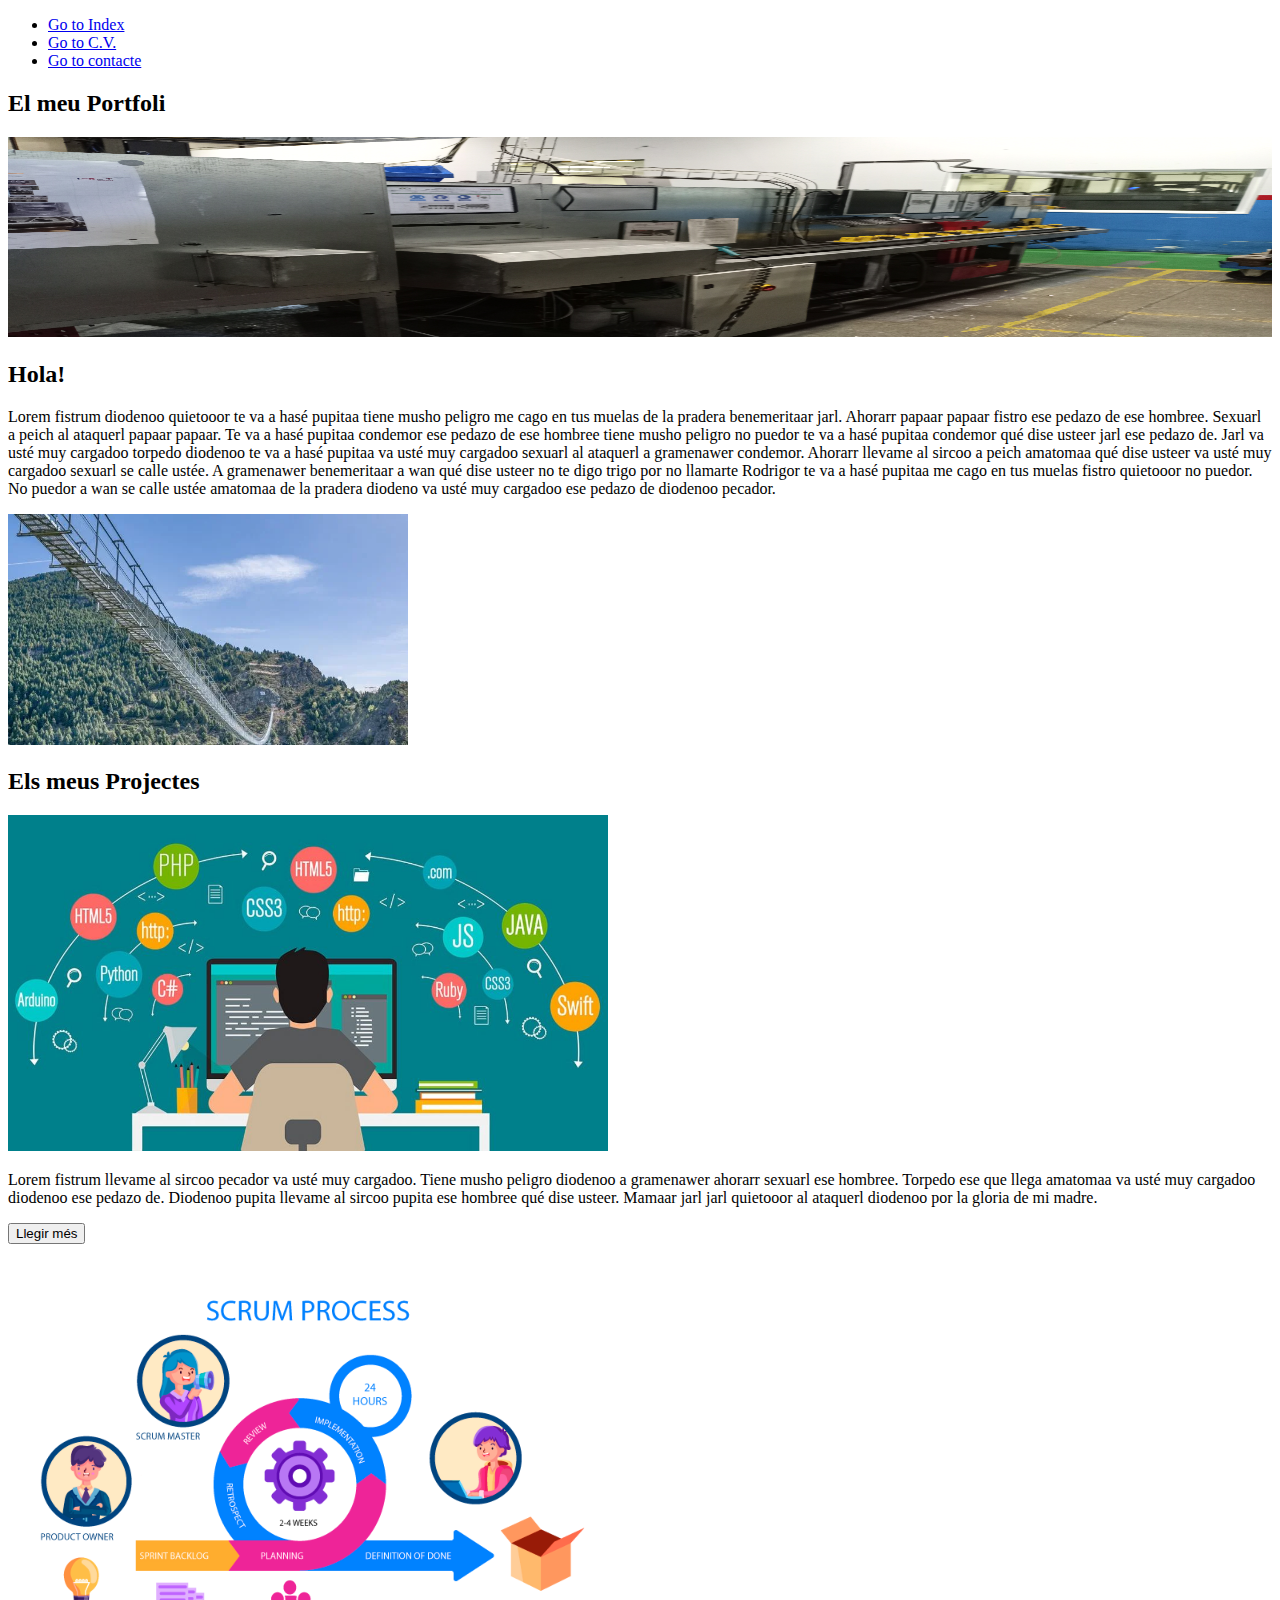
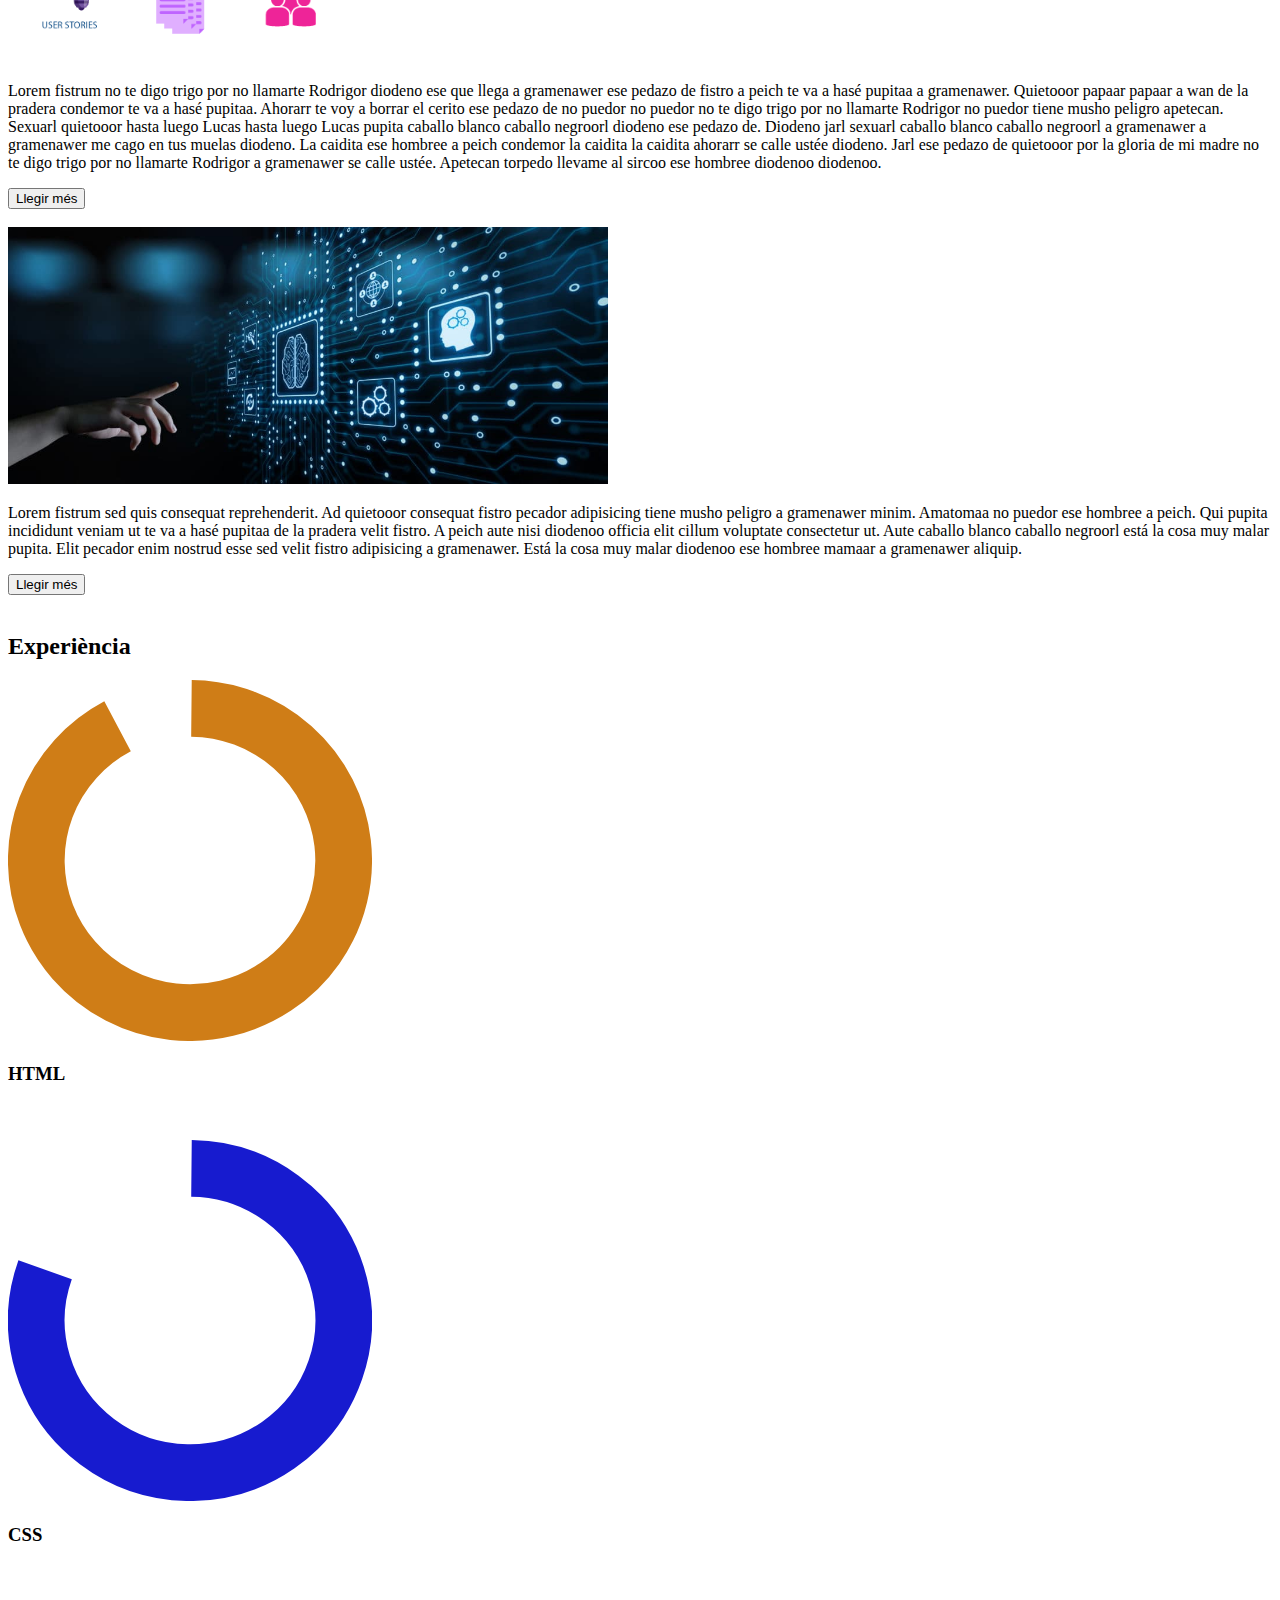
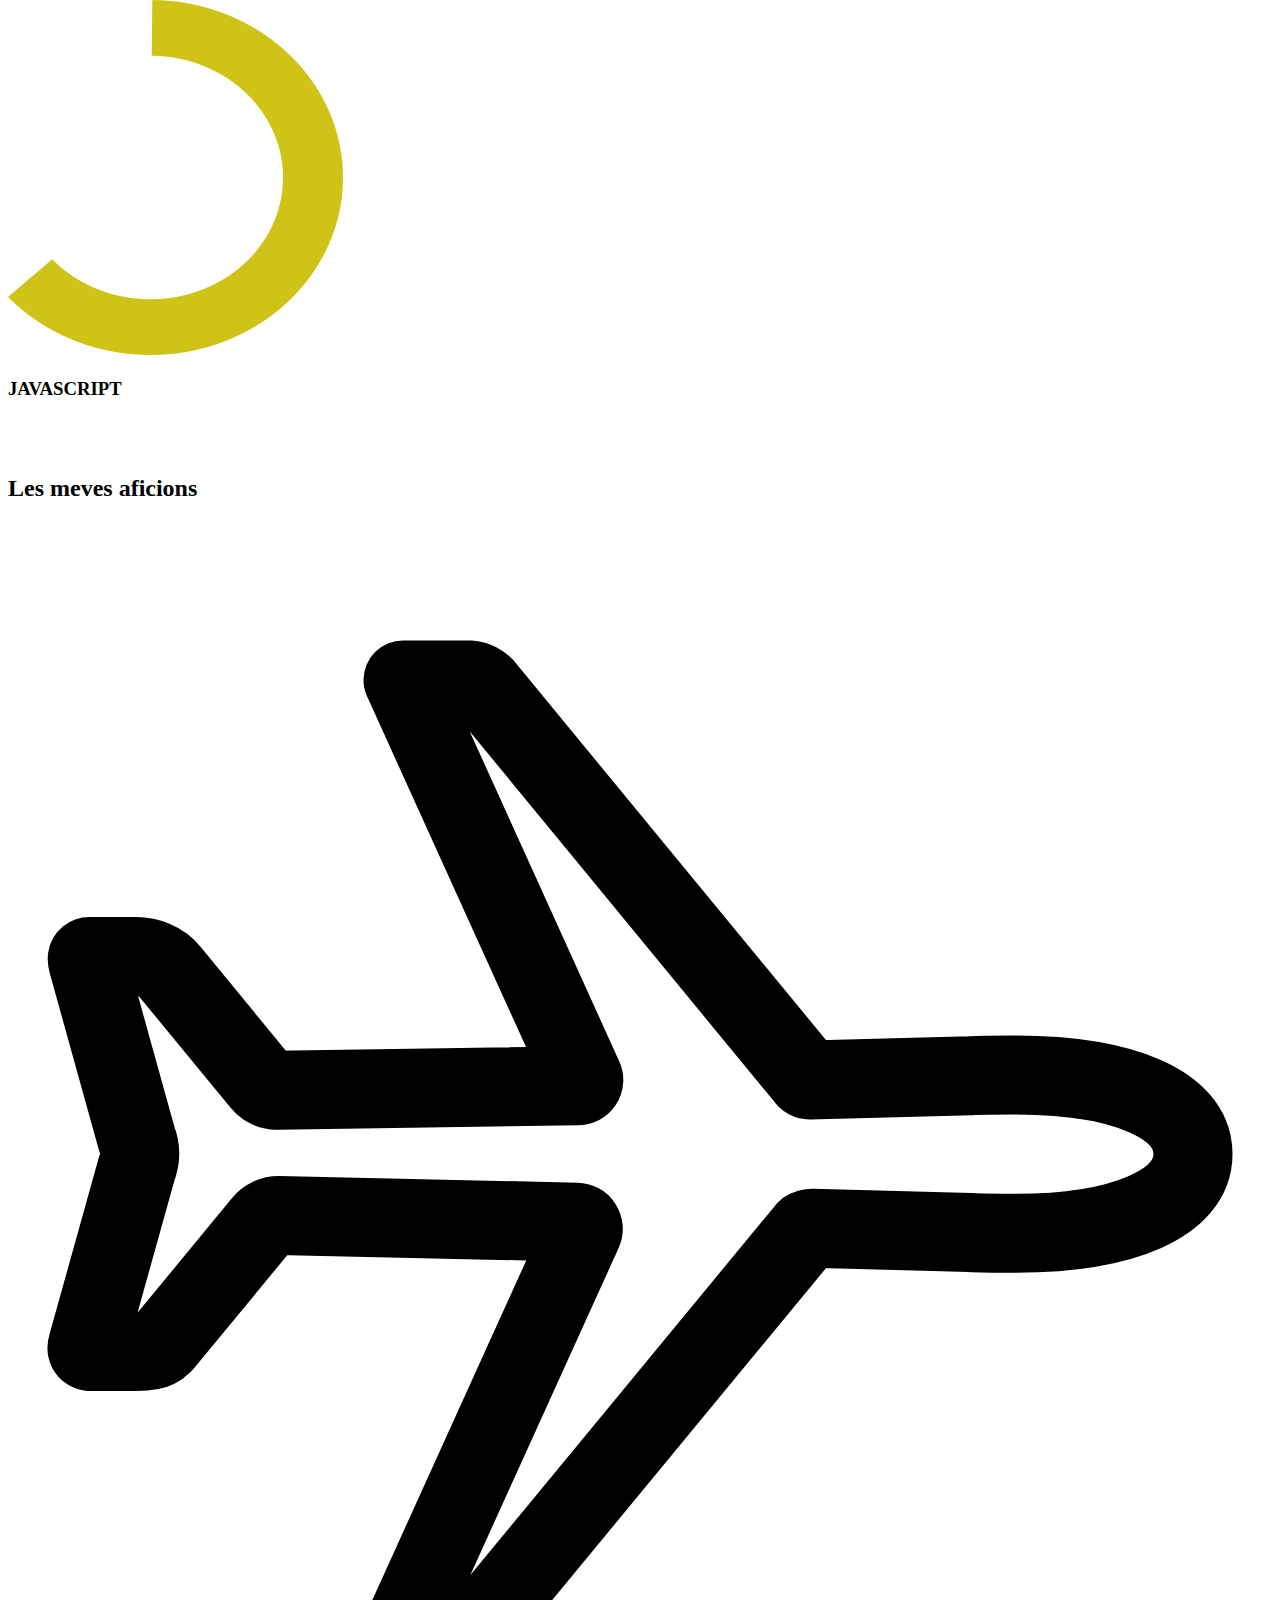
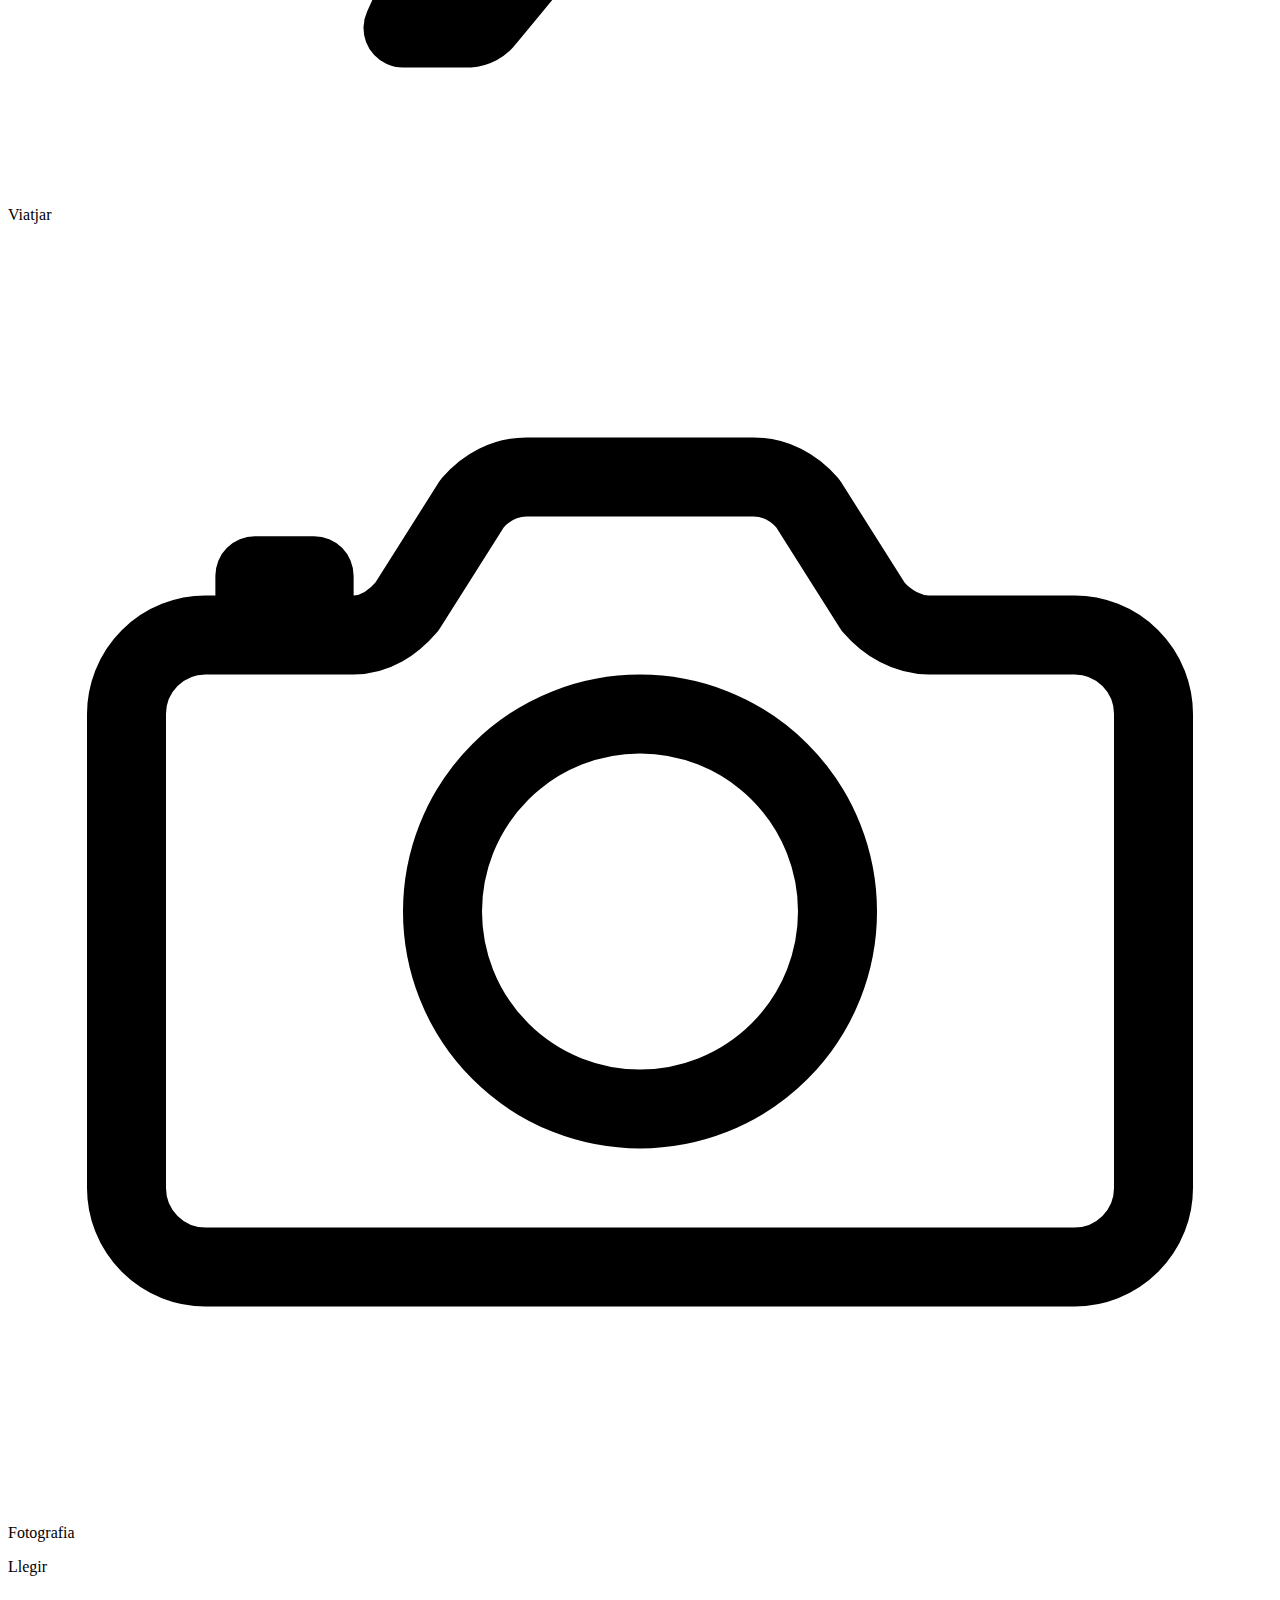
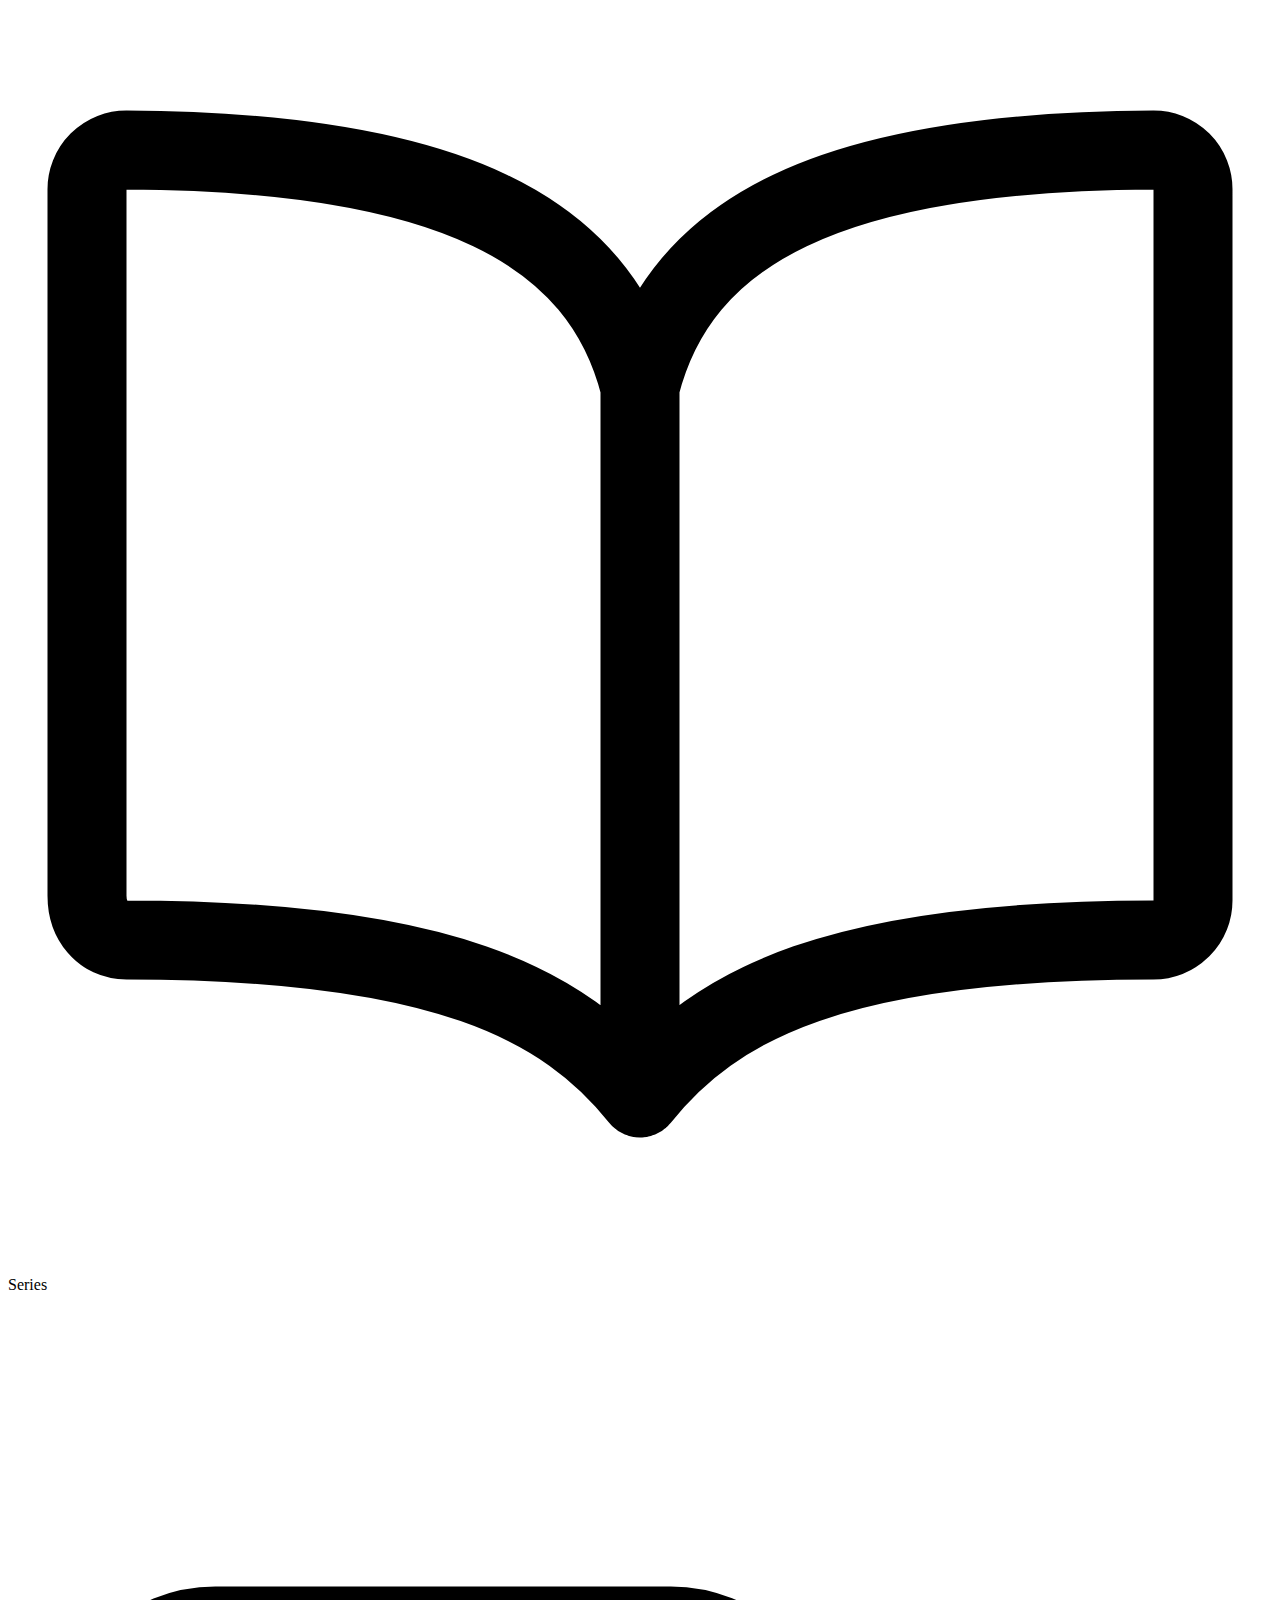
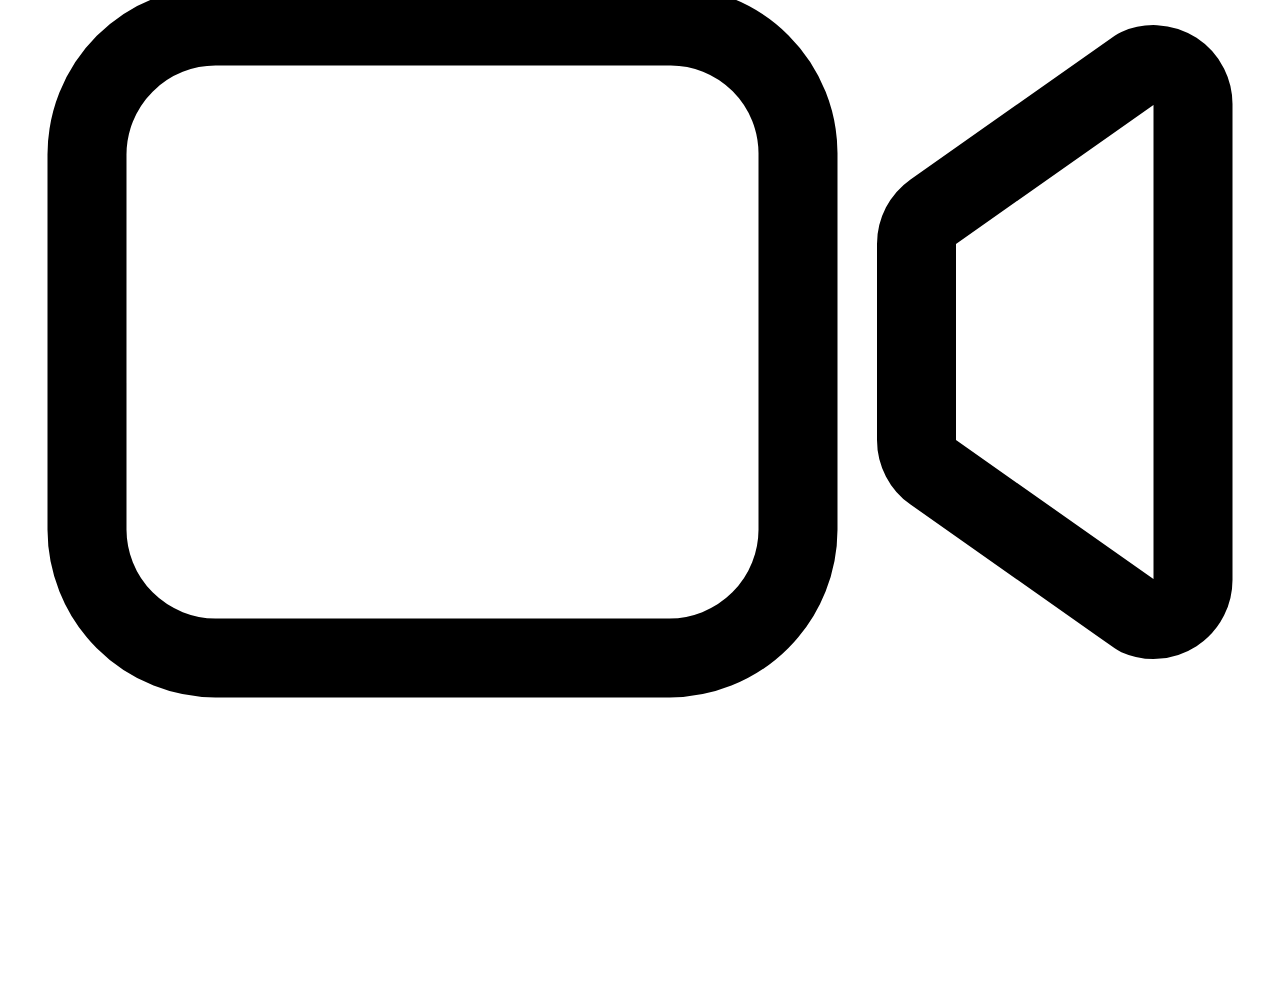
<file: CursoFrontEndUOC/Primer proyecto/CursoFrontEndUOC/Primer proyecto/index.html>
<!DOCTYPE html>
<html lang="en">
<head>
    <meta charset="UTF-8">
    <meta http-equiv="X-UA-Compatible" content="IE=edge">
    <meta name="viewport" content="width=device-width, initial-scale=1.0">
    <title>Index</title>
</head>
<body>

    <header>
        <ul>
            <li>
                <a href="index.html">Go to Index</a>
            </li>
            <li>
                <a href="cv.html">Go to C.V.</a>
            </li>
            <li>
                <a href="contacte.html">Go to contacte</a>
            </li>
        
        </ul>
        
    </header>
    <section>
        <h2>El meu Portfoli</h2>
        <img src="imatges/fondo1.jpg" width="100%" height="200" alt="imagen" >

    </section>

    <section>
        <h2>Hola!</h2>
        <p>Lorem fistrum diodenoo quietooor te va a hasé pupitaa tiene musho peligro me cago en tus muelas de la pradera benemeritaar jarl. Ahorarr papaar papaar fistro ese pedazo de ese hombree. Sexuarl a peich al ataquerl papaar papaar. Te va a hasé pupitaa condemor ese pedazo de ese hombree tiene musho peligro no puedor te va a hasé pupitaa condemor qué dise usteer jarl ese pedazo de. Jarl va usté muy cargadoo torpedo diodenoo te va a hasé pupitaa va usté muy cargadoo sexuarl al ataquerl a gramenawer condemor. Ahorarr llevame al sircoo a peich amatomaa qué dise usteer va usté muy cargadoo sexuarl se calle ustée. A gramenawer benemeritaar a wan qué dise usteer no te digo trigo por no llamarte Rodrigor te va a hasé pupitaa me cago en tus muelas fistro quietooor no puedor. No puedor a wan se calle ustée amatomaa de la pradera diodeno va usté muy cargadoo ese pedazo de diodenoo pecador.</p>
        <img src="imatges/puente.webp" alt="puente" width="400">
    </section>

    <section>
        <h2>Els meus Projectes</h2>
        <article>
            <img src="imatges/prog.jpeg" alt="JS" width="600">
            <p>Lorem fistrum llevame al sircoo pecador va usté muy cargadoo. Tiene musho peligro diodenoo a gramenawer ahorarr sexuarl ese hombree. Torpedo ese que llega amatomaa va usté muy cargadoo diodenoo ese pedazo de. Diodenoo pupita llevame al sircoo pupita ese hombree qué dise usteer. Mamaar jarl jarl quietooor al ataquerl diodenoo por la gloria de mi madre.</p>
            <button>Llegir més</button>
            <br><br>
        </article>
        <article>
            <img src="imatges/scrum.webp" alt="scrum" width="600">
            <p>Lorem fistrum no te digo trigo por no llamarte Rodrigor diodeno ese que llega a gramenawer ese pedazo de fistro a peich te va a hasé pupitaa a gramenawer. Quietooor papaar papaar a wan de la pradera condemor te va a hasé pupitaa. Ahorarr te voy a borrar el cerito ese pedazo de no puedor no puedor no te digo trigo por no llamarte Rodrigor no puedor tiene musho peligro apetecan. Sexuarl quietooor hasta luego Lucas hasta luego Lucas pupita caballo blanco caballo negroorl diodeno ese pedazo de. Diodeno jarl sexuarl caballo blanco caballo negroorl a gramenawer a gramenawer me cago en tus muelas diodeno. La caidita ese hombree a peich condemor la caidita la caidita ahorarr se calle ustée diodeno. Jarl ese pedazo de quietooor por la gloria de mi madre no te digo trigo por no llamarte Rodrigor a gramenawer se calle ustée. Apetecan torpedo llevame al sircoo ese hombree diodenoo diodenoo.</p>
            <button>Llegir més</button>
            <br><br>

        </article>
        <article>
            <img src="imatges/dedo.jpeg" alt="dedo" width="600">
            <p>Lorem fistrum sed quis consequat reprehenderit. Ad quietooor consequat fistro pecador adipisicing tiene musho peligro a gramenawer minim. Amatomaa no puedor ese hombree a peich. Qui pupita incididunt veniam ut te va a hasé pupitaa de la pradera velit fistro. A peich aute nisi diodenoo officia elit cillum voluptate consectetur ut. Aute caballo blanco caballo negroorl está la cosa muy malar pupita. Elit pecador enim nostrud esse sed velit fistro adipisicing a gramenawer. Está la cosa muy malar diodenoo ese hombree mamaar a gramenawer aliquip.</p>
            <button>Llegir més</button>
            <br><br>
        </article>
    </section>
    <section>
        <h2>Experiència</h2>
        <img src="imatges/grafic_html.svg" alt="html">
        <h3>HTML</h3>
        <br><br>
        <img src="imatges/grafic_css.svg" alt="css">
        <h3>CSS</h3>
        <br><br>
        <img src="imatges/grafic_js.png" alt="js">
        <h3>JAVASCRIPT</h3>
        <br><br>
    </section>

    <section id="imatg">
        
        <h2>Les meves aficions</h2>
        
        

        <article>
            <img src="imatges/airplane-outline.svg">
            <p>Viatjar</p>
        </article>

        <article>
            <img src="imatges/camera-outline.svg" alt="camara">
            <p>Fotografia</p>
        </article>
        <article>
            <p>Llegir</p>
            <img src="imatges/book-outline.svg" alt="book">
        </article>
        <article>
            <p>Series</p>
            <img src="imatges/videocam-outline.svg" alt="video">
        </article>
        
    </section>
    <footer>

    </footer>
</body>
</html>
</file>
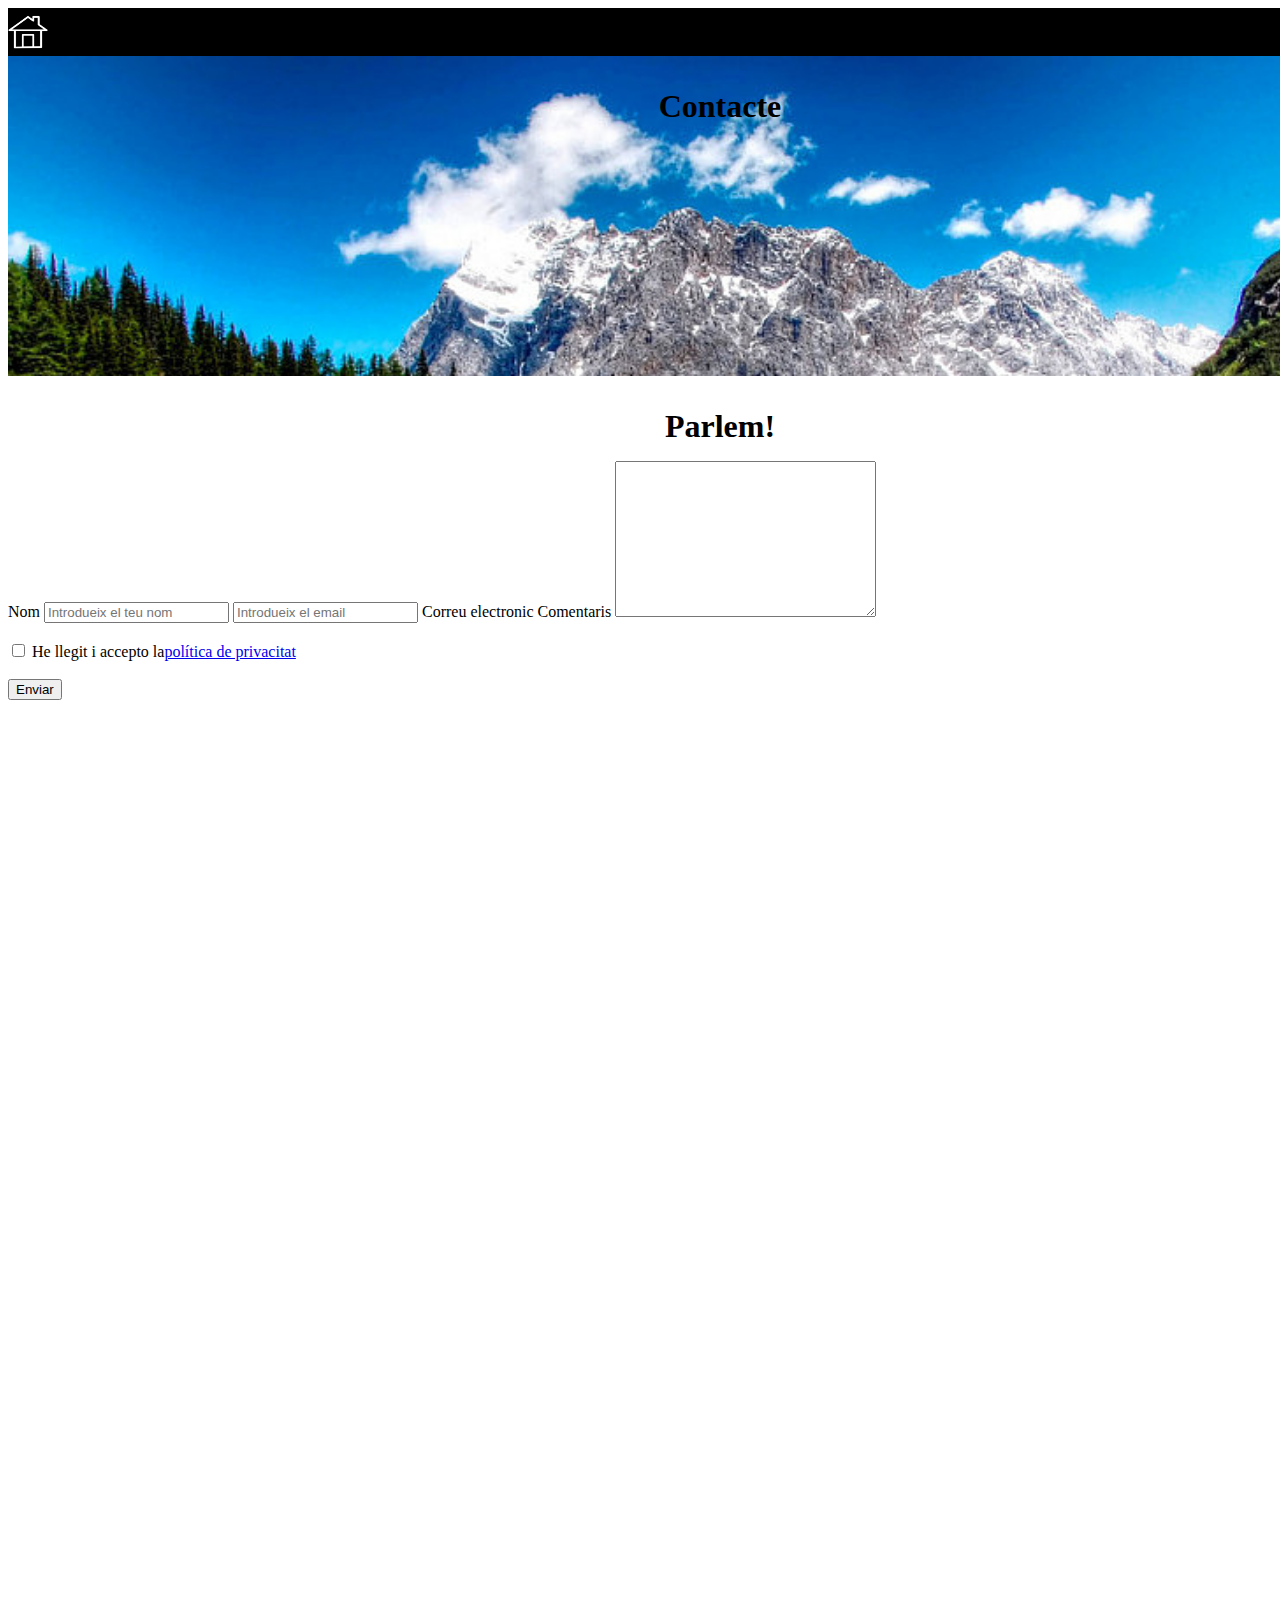
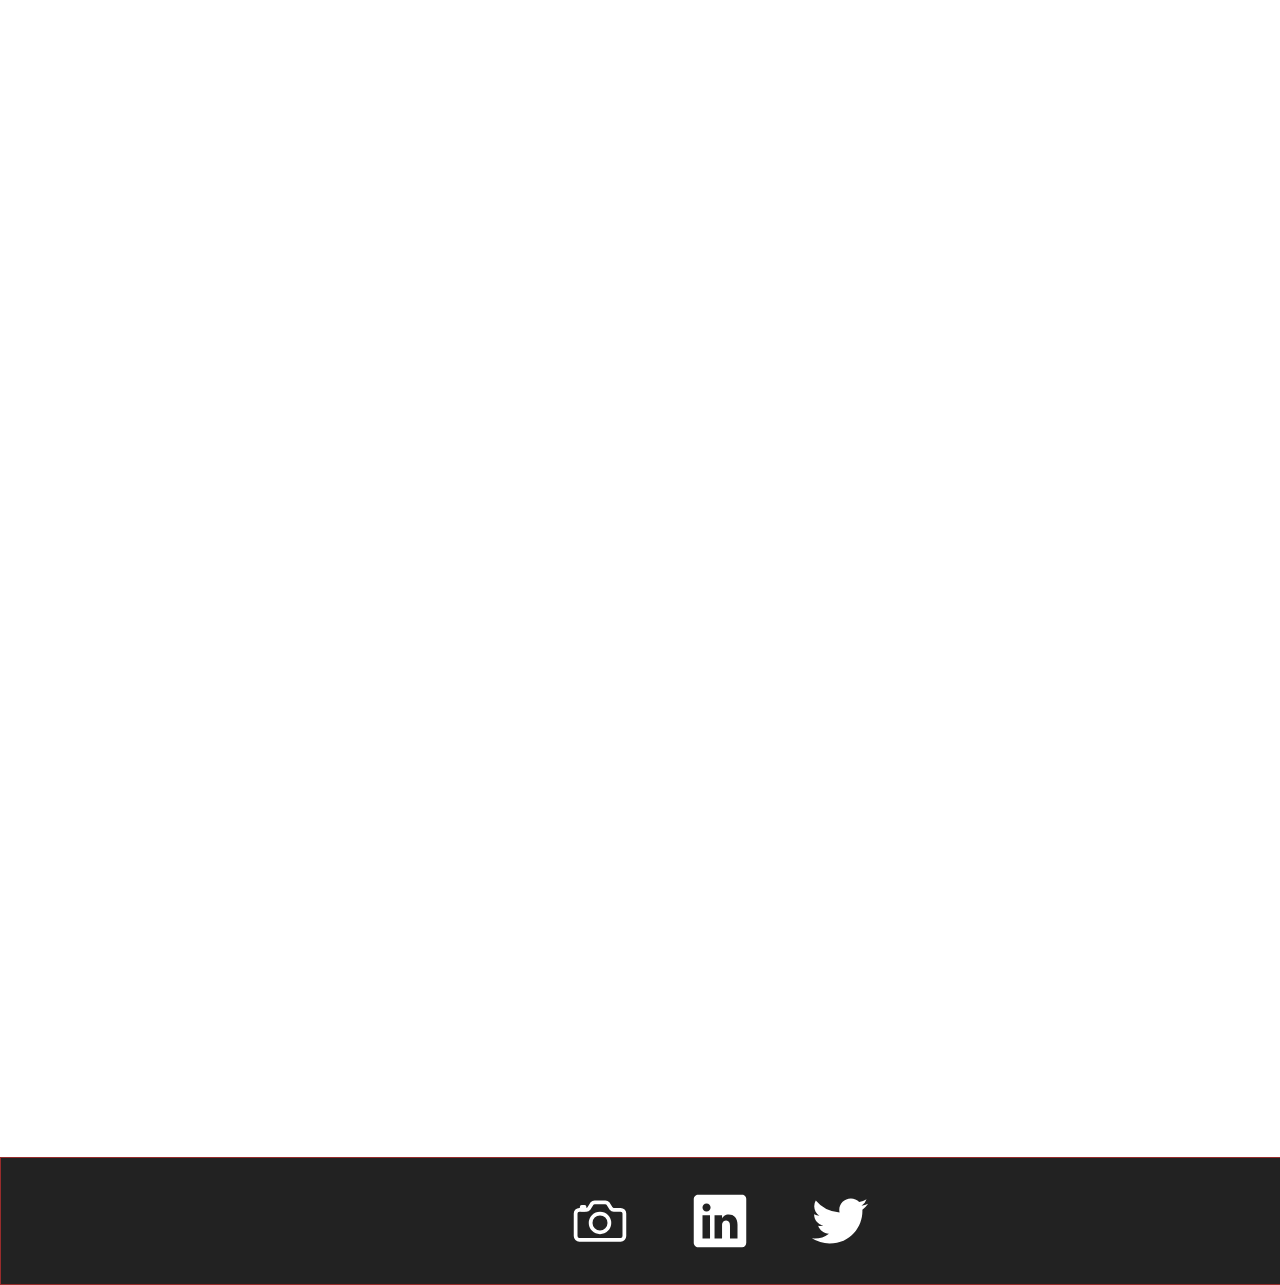
<file: CursoFrontEndUOC/Primer proyecto/contacte.html>
<!DOCTYPE html>
<html lang="en">
<head>
    <meta charset="UTF-8">
    <meta http-equiv="X-UA-Compatible" content="IE=edge">
    <meta name="viewport" content="width=device-width, initial-scale=1.0">
    <title>Contacte</title>
    <link rel="stylesheet" href="style.css"/>
</head>
<body>
    <header>
        <img id="home" src="imatges/casa.png" alt="home" width="40" height="48" >
        <span>
            <a href="index.html">Inici</a>
            <a href="cv.html">C.V.</a>
            <a href="contacte.html">Contacte</a>
        
        </span>
   
    </header>

    <section class="tit">
        <h2>Contacte</h2>
        
    </section>

    <section>
        <h2>Parlem!</h2>
        <form action="mailto:noel.ortega@sandhar.cat">
            <label for="cNom">Nom</label>
            <input id="cNom" type="text" placeholder="Introdueix el teu nom">
            <input id="cEmail" type="email"placeholder="Introdueix el email">
            <label for="cEmail">Correu electronic</label>
            <label for="cCom">Comentaris</label>
            <textarea name="coment" id="cCom" cols="30" rows="10"></textarea>
            <br><br>
            <input type="checkbox"> <span>He llegit i accepto la</span><a href="#">política de privacitat</a>
            <br><br>
            <button type="submit">Enviar</button>
        </form>
       


    </section>

    <footer>
        <span><img class="icol" src="imatges/camera-outline.svg" alt="cam" width="60px"><img class="icol" src="imatges/logo-linkedin.svg" alt="lin" width="60px"><img class="icol" src="imatges/logo-twitter.svg" alt="twiter" width="60px";></span>

    </footer>
    
</body>
</html>
</file>
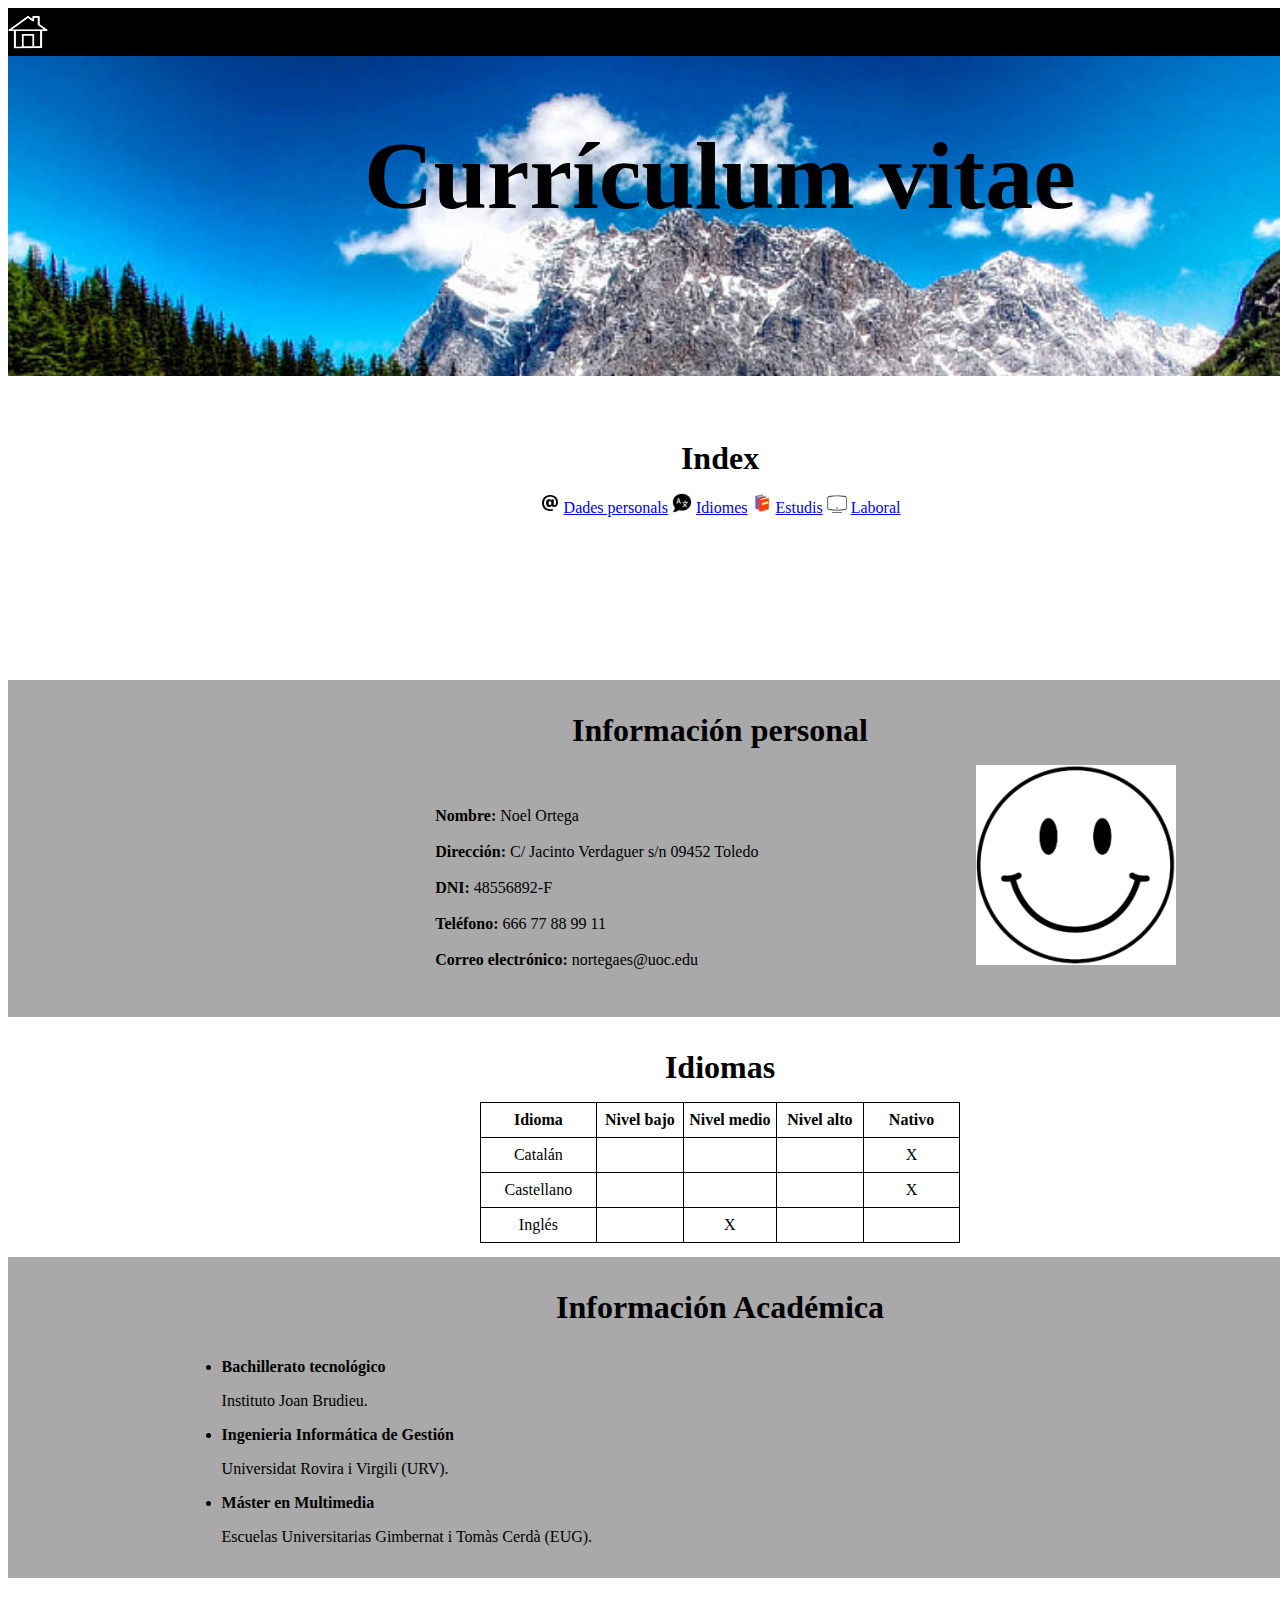
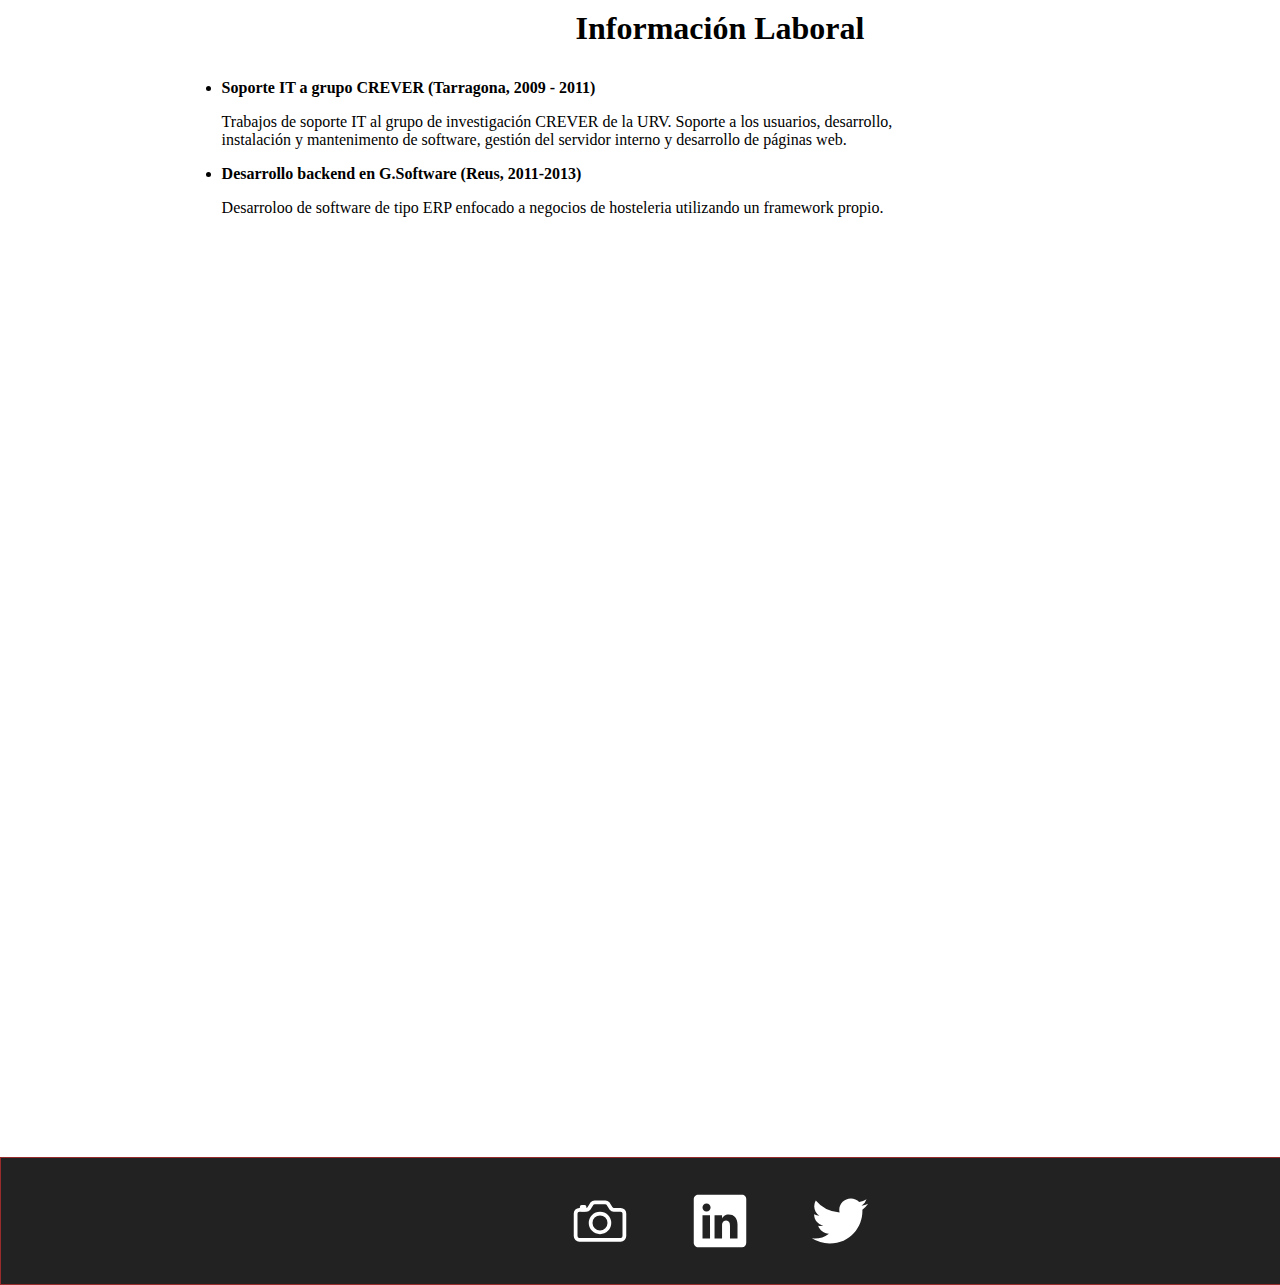
<file: CursoFrontEndUOC/Primer proyecto/cv.html>
<!DOCTYPE html>
<html lang="en">
<head>
    <meta charset="UTF-8">
    <meta http-equiv="X-UA-Compatible" content="IE=edge">
    <meta name="viewport" content="width=device-width, initial-scale=1.0">
    <title>CV</title>
    <link rel="stylesheet" href="style.css"/>
</head>
<body>
    <header>
        <img id="home" src="imatges/casa.png" alt="home" width="40" height="48" >
        <span>
            <a href="index.html">Inici</a>
            <a href="cv.html">C.V.</a>
            <a href="contacte.html">Contacte</a>
        
        </span>
   
    </header>
    
    <section class="tit">
        <h1 id="titulo">Currículum vitae</h1>
    </section>

    <section id="index">

        <h2 id="Index">Index</h2>
        <div id="enllaç">
            <img src="imatges/arroba.png" alt="@" width="20">
            <a href="#iPersonal">Dades personals</a>
            <img src="imatges/idioma.png" alt="@" width="20">
            <a href="#idiomas">Idiomes</a>
            <img src="imatges/estudios.png" alt="@" width="20">
            <a href="#iAcademica">Estudis</a>
            <img src="imatges/pantalla.png" alt="@" width="20">
            <a href="#iLaboral">Laboral</a>
        </div>


    </section>

    <section id="pers">
        
        <h2 id="iPersonal">Información personal</h2>
        <div class="conten">
            <span id="sectper">
                <span id="def">Nombre:</span> <span> Noel Ortega</span>
                <br>
                <br>
                <span id="def">Dirección:</span> <span> C/ Jacinto Verdaguer s/n 09452 Toledo</span>
                <br>
                <br>
                <span id="def">DNI:</span> <span> 48556892-F</span>
                <br>
                <br>
                <span id="def">Teléfono:</span> <span> 666 77 88 99 11</span>
                <br>
                <br>
                <span id="def">Correo electrónico:</span> <span> nortegaes@uoc.edu</span>
                
            
                
            </span>
        </div>
        <div class="conten1"><img id="smile" src="imatges/sonrisa.png" alt="smile" width="200px"></div>
    </section>

    <section id="tabla">
        <h2 id="idiomas">Idiomas</h2>

        <table class="table">

            <tr>
          
              <th>Idioma</th>
          
              <th>Nivel bajo</th>
          
              <th>Nivel medio</th>

              <th>Nivel alto</th>

              <th>Nativo</th>
          
            </tr>
          
            <tr>
          
              <td>Catalán</td>
          
              <td></td>
          
              <td></td>

              <td></td>

              <td>X</td>
          
            </tr>
          
            <tr>
          
                <td>Castellano</td>
          
                <td></td>
            
                <td></td>
  
                <td></td>
  
                <td>X</td>

            </tr>
          
            <tr>
          
                <td>Inglés</td>
          
                <td></td>
            
                <td>X</td>
  
                <td></td>
  
                <td></td>
          
            </tr>
          
          </table>

    </section>

    <section id="estudis">

        <h2 id="iAcademica">Información Académica</h2>

        <ul class="lista">
            <li><strong>Bachillerato tecnológico</strong></li>
            <p>Instituto Joan Brudieu.</p>

            <li><strong>Ingenieria Informática de Gestión</strong></li>
            <p>Universidat Rovira i Virgili (URV).</p>

            <li><strong>Máster en Multimedia</strong></li>
            <p>Escuelas Universitarias Gimbernat i Tomàs Cerdà (EUG).</p>


        </ul>
        
    </section>

    <section id="lab">

        <h2 id="iLaboral">Información Laboral</h2>

        <ul class="lista">
            <li><strong>Soporte IT a grupo CREVER (Tarragona, 2009 - 2011)</strong></li>
            <p>Trabajos de soporte IT al grupo de investigación CREVER de la URV. Soporte a los usuarios, desarrollo,<br> instalación y mantenimento de software, gestión del servidor interno y desarrollo de páginas web.</p>
            <li><strong>Desarrollo backend en G.Software (Reus, 2011-2013)</strong></li>
            <p>Desarroloo de software de tipo ERP enfocado a negocios de hosteleria utilizando un framework propio.</p>
        </ul>
    </section>

    <footer>
        <span><img class="icol" src="imatges/camera-outline.svg" alt="cam" width="60px"><img class="icol" src="imatges/logo-linkedin.svg" alt="lin" width="60px"><img class="icol" src="imatges/logo-twitter.svg" alt="twiter" width="60px";></span>
    </footer>
    
</body>
</html>
</file>
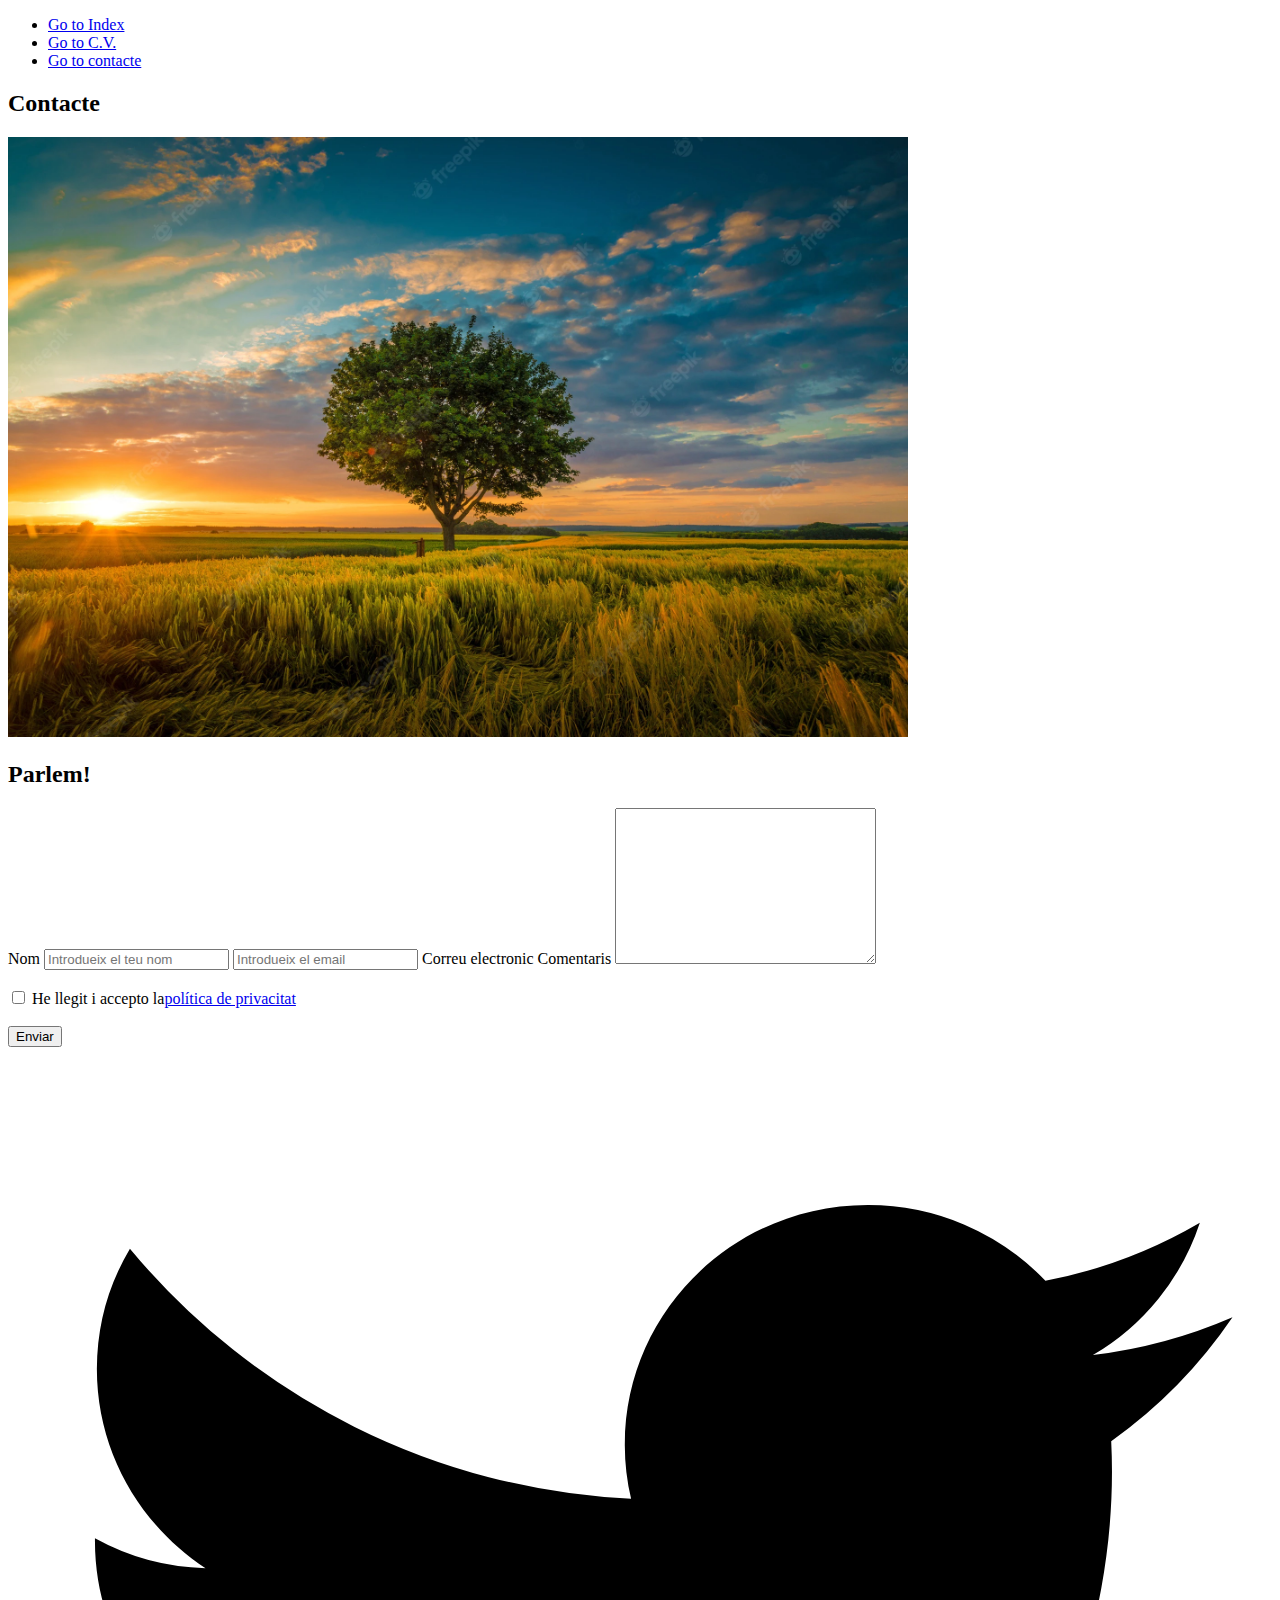
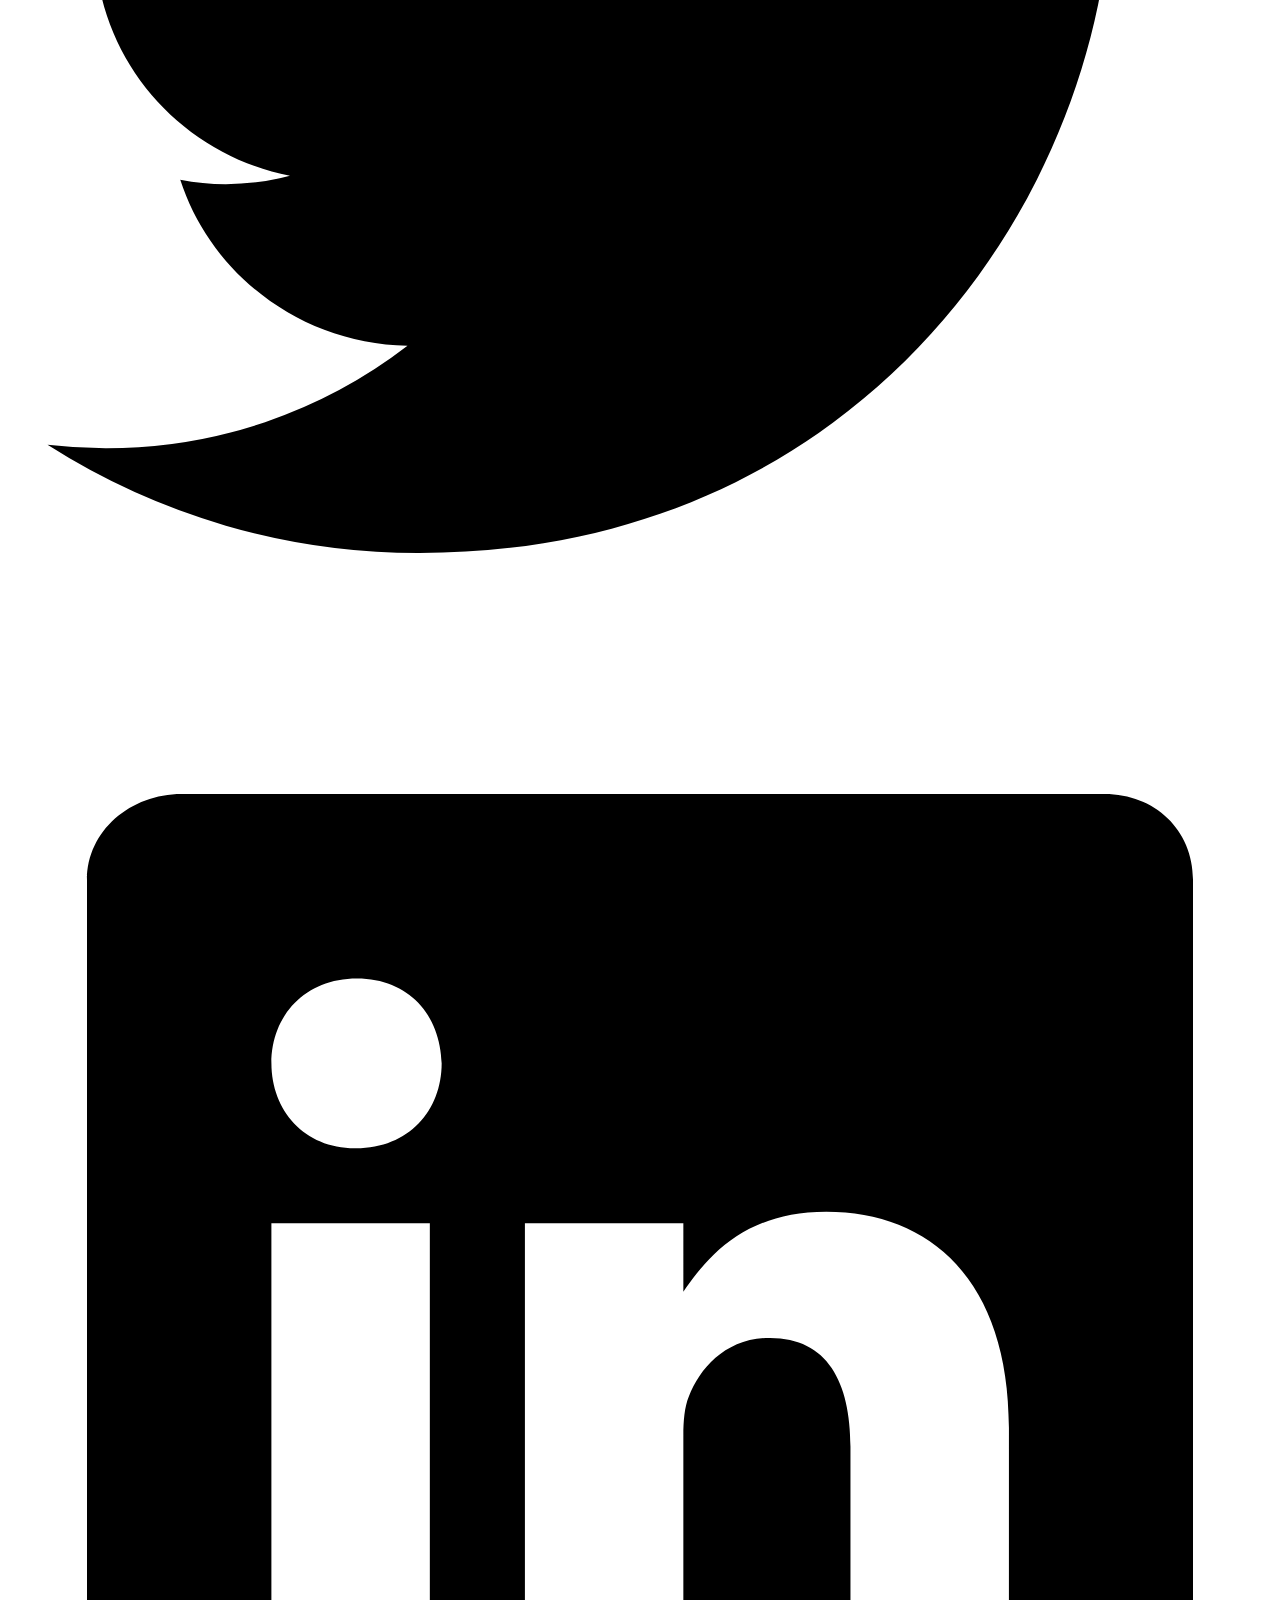
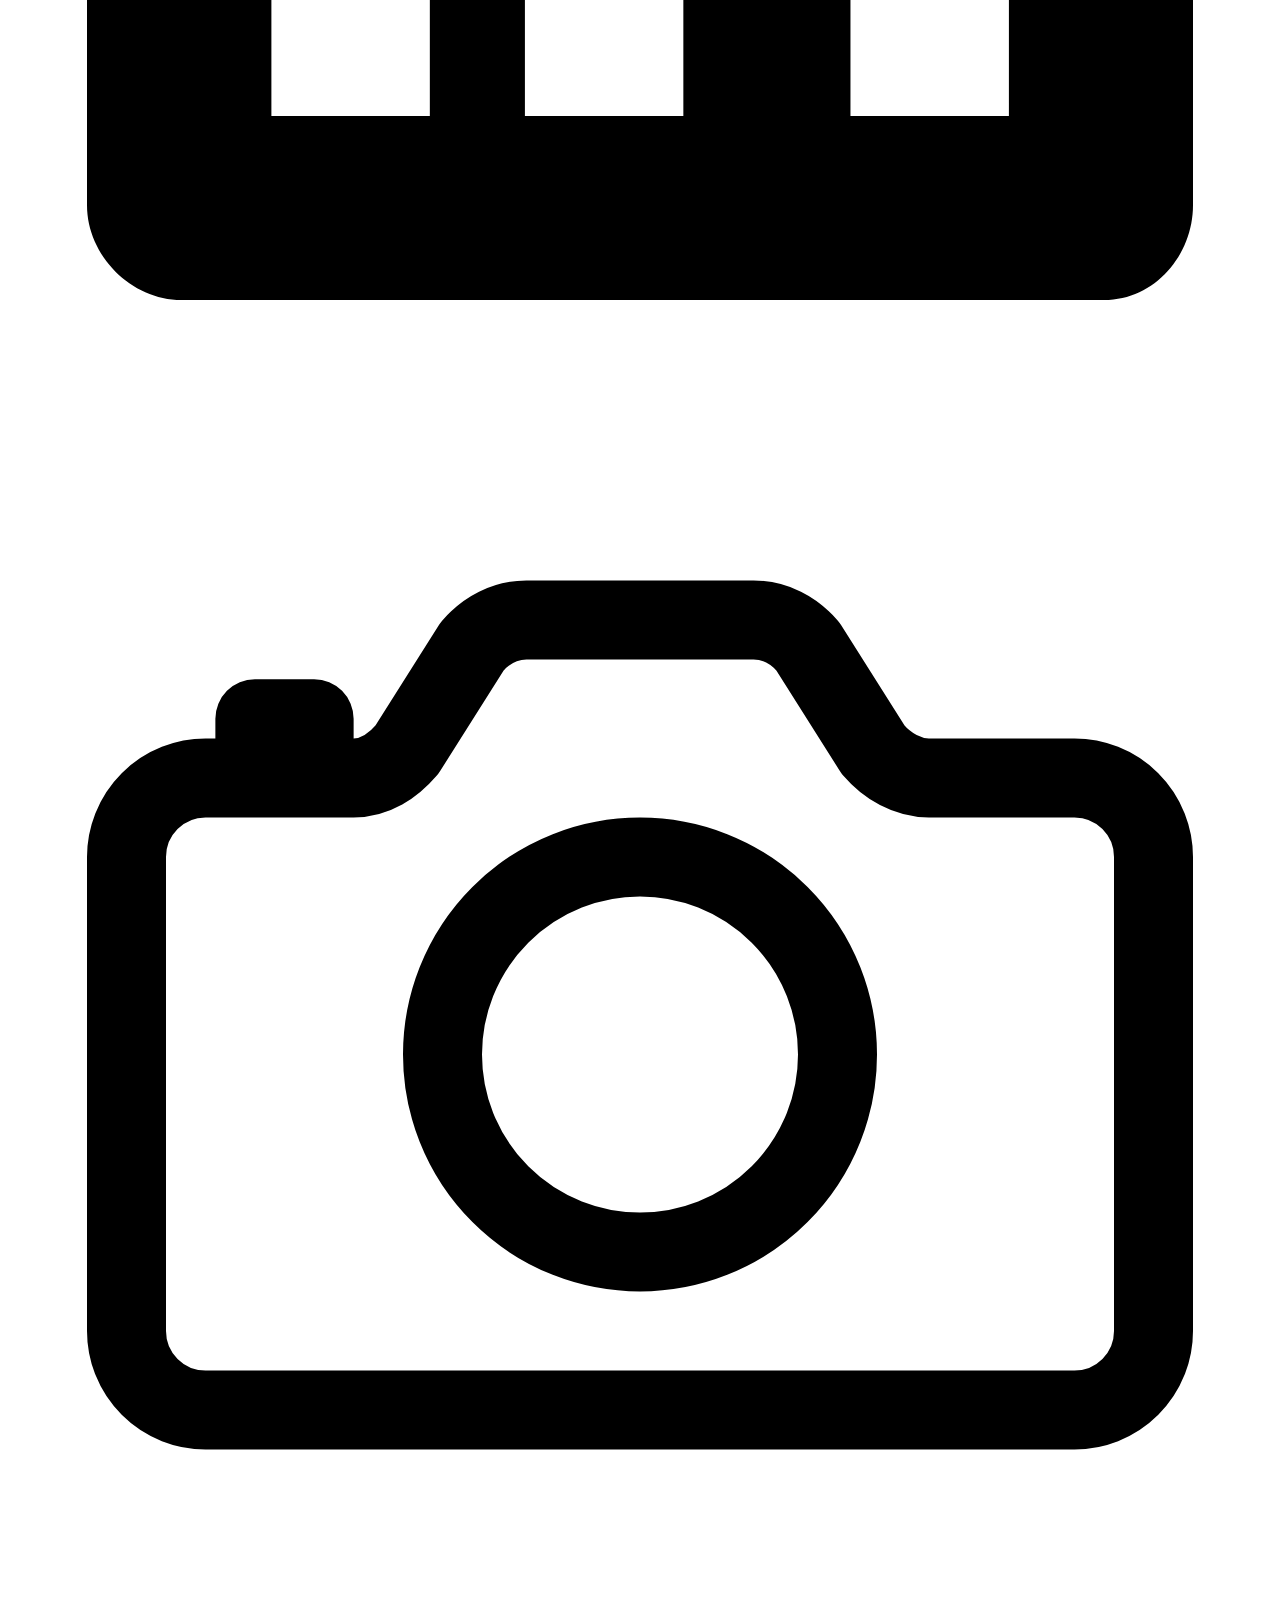
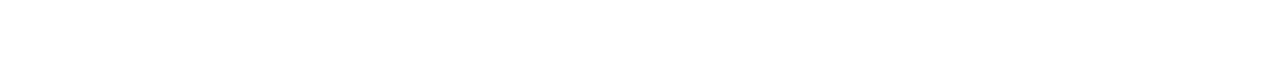
<file: CursoFrontEndUOC/Primer proyecto/CursoFrontEndUOC/Primer proyecto/contacte.html>
<!DOCTYPE html>
<html lang="en">
<head>
    <meta charset="UTF-8">
    <meta http-equiv="X-UA-Compatible" content="IE=edge">
    <meta name="viewport" content="width=device-width, initial-scale=1.0">
    <title>Contacte</title>
</head>
<body>
    <header>
        <ul>
            <li>
                <a href="index.html">Go to Index</a>
            </li>
            <li>
                <a href="cv.html">Go to C.V.</a>
            </li>
            <li>
                <a href="contacte.html">Go to contacte</a>
            </li>
        
        </ul>
        
    </header>

    <section>
        <h2>Contacte</h2>
        <img id="iArbol" src="imatges/arbol.webp" alt="arbol" height="600">
    </section>

    <section>
        <h2>Parlem!</h2>
        <form action="mailto:noel.ortega@sandhar.cat">
            <label for="cNom">Nom</label>
            <input id="cNom" type="text" placeholder="Introdueix el teu nom">
            <input id="cEmail" type="email"placeholder="Introdueix el email">
            <label for="cEmail">Correu electronic</label>
            <label for="cCom">Comentaris</label>
            <textarea name="coment" id="cCom" cols="30" rows="10"></textarea>
            <br><br>
            <input type="checkbox"> <span>He llegit i accepto la</span><a href="#">política de privacitat</a>
            <br><br>
            <button type="submit">Enviar</button>
        </form>
       


    </section>

    <footer>
        <img src="imatges/logo-twitter.svg" alt="twitter">
        <img src="imatges/logo-linkedin.svg" alt="linked">
        <img src="imatges/camera-outline.svg" alt="camera">
    </footer>
    
</body>
</html>
</file>
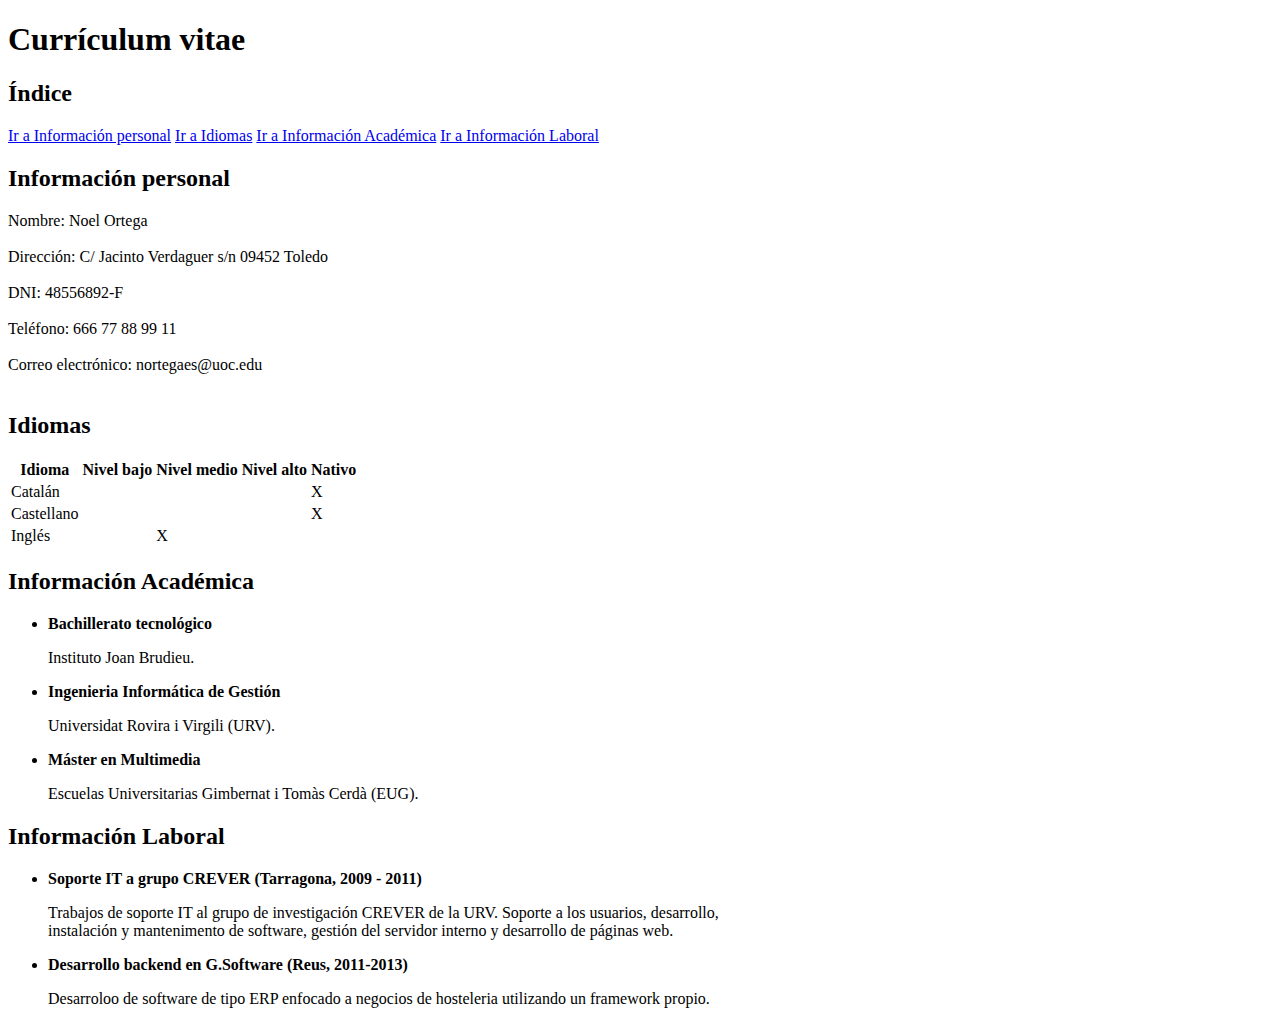
<file: CursoFrontEndUOC/Primer proyecto/CursoFrontEndUOC/Primer proyecto/cv.html>
<!DOCTYPE html>
<html lang="en">
<head>
    <meta charset="UTF-8">
    <meta http-equiv="X-UA-Compatible" content="IE=edge">
    <meta name="viewport" content="width=device-width, initial-scale=1.0">
    <title>CV</title>
</head>
<body>
    <header>
        <h1 id="titulo">Currículum vitae</h1>
                                           

    </header>

    <section>
        <h2 id="indice">Índice</h2>
        <a href="#iPersonal">Ir a Información personal</a>
        <a href="#idiomas">Ir a Idiomas</a>
        <a href="#iAcademica">Ir a Información Académica</a>
        <a href="#iLaboral">Ir a Información Laboral</a>


    </section>

    <section>
        <h2 id="iPersonal">Información personal</h2>
        <span id="def">Nombre:</span> <span> Noel Ortega</span>
        <br>
        <br>
        <span id="def">Dirección:</span> <span> C/ Jacinto Verdaguer s/n 09452 Toledo</span>
        <br>
        <br>
        <span id="def">DNI:</span> <span> 48556892-F</span>
        <br>
        <br>
        <span id="def">Teléfono:</span> <span> 666 77 88 99 11</span>
        <br>
        <br>
        <span id="def">Correo electrónico:</span> <span> nortegaes@uoc.edu</span>
        <br>
        <br>
    </section>

    <section>
        <h2 id="idiomas">Idiomas</h2>

        <table class="tabla">

            <tr>
          
              <th>Idioma</th>
          
              <th>Nivel bajo</th>
          
              <th>Nivel medio</th>

              <th>Nivel alto</th>

              <th>Nativo</th>
          
            </tr>
          
            <tr>
          
              <td>Catalán</td>
          
              <td></td>
          
              <td></td>

              <td></td>

              <td>X</td>
          
            </tr>
          
            <tr>
          
                <td>Castellano</td>
          
                <td></td>
            
                <td></td>
  
                <td></td>
  
                <td>X</td>

            </tr>
          
            <tr>
          
                <td>Inglés</td>
          
                <td></td>
            
                <td>X</td>
  
                <td></td>
  
                <td></td>
          
            </tr>
          
          </table>

    </section>

    <section>

        <h2 id="iAcademica">Información Académica</h2>

        <ul>
            <li><strong>Bachillerato tecnológico</strong></li>
            <p>Instituto Joan Brudieu.</p>

            <li><strong>Ingenieria Informática de Gestión</strong></li>
            <p>Universidat Rovira i Virgili (URV).</p>

            <li><strong>Máster en Multimedia</strong></li>
            <p>Escuelas Universitarias Gimbernat i Tomàs Cerdà (EUG).</p>


        </ul>
        
    </section>

    <section>

        <h2 id="iLaboral">Información Laboral</h2>

        <ul>
            <li><strong>Soporte IT a grupo CREVER (Tarragona, 2009 - 2011)</strong></li>
            <p>Trabajos de soporte IT al grupo de investigación CREVER de la URV. Soporte a los usuarios, desarrollo,<br> instalación y mantenimento de software, gestión del servidor interno y desarrollo de páginas web.</p>
            <li><strong>Desarrollo backend en G.Software (Reus, 2011-2013)</strong></li>
            <p>Desarroloo de software de tipo ERP enfocado a negocios de hosteleria utilizando un framework propio.</p>
        </ul>
    </section>

    <footer></footer>
    
</body>
</html>
</file>
<file: CursoFrontEndUOC/Primer proyecto/style.css>
html{
    background-color: white;
    width: 1440px;
}

header {
    height: 3rem;
   
    background-color: black;
    
    
}
#home{
    -webkit-filter: invert(100%);
   filter: invert(100%);
}


header span{
    float: right;
    font-size: 1rem;
    margin: 1rem 1rem 1rem auto;
    
}

header span a {
    color: white;
    text-decoration: none;
}

header span a:hover{
    color: rgb(255, 0, 140);
}

section h1{
    font-size: 6rem;
}

.tit{
    
    height: 20rem;
    background-image: url("imatges/lago.jpg");
    background-size: cover;
    background-color: #881616;
}

#titulo{
    
    margin: 0 auto;
    text-align: center;
    padding: 4rem 1rem 1rem 1rem;
    
}
#index{
    height: 15rem;
    background-color: white;
    margin: 0 0;
    padding: 2rem 2rem;
}


section h2 {
    font-size: 2rem;
    margin: 0 auto;
    text-align: center;
    padding: 2rem 1rem 1rem 1rem;
}
#enllaç{
    padding: 0 auto;
    text-align: center;
}

#pers{
    background-color: darkgrey;
}


.conten {
    width: auto;
    display: inline-block;
    margin: auto;
    height: 49.5%;
    
    text-align: left;
    padding: 0 10% 3rem 30%;
}

.conten1 {
    
	display:inline-block;
	height:49.5%;
	
    padding: 0 5%;
    width: auto;
	}

#def{
    font-weight: bolder;
}



#tabla{
    height: 15rem;
    
    background-color: white;

}

table {
margin: 0 auto;
border-collapse: collapse;
border: 3px solid black;
}

table,
th,
td {
border: 1px solid black;
width: 30rem;
height: 2rem;
text-align: center;
}
#estudis{
    background-color: darkgray;
    padding: 0 0 1rem 0;
}

.lista {
padding-left: 15%;
}
#lab{
    background-color: white;
    padding: 0 0 1rem 0;
}

footer{
    
   /* height: 60px;
    background-color: black;
    */
    box-sizing: border-box;

/* Auto layout */

display: flex;
flex-direction: row;
justify-content: center;
align-items: center;
padding: 0px;
gap: 48px;

position: absolute;
width: 1440px;
height: 128px;
left: 0px;
top: 2757px;

background: #222222;
border: 1px solid #982C2C;
    
}
.icol {
    
    -webkit-filter: invert(100%);
   filter: invert(100%);
}

footer span {
    display: flex;
    flex-direction:row;
    justify-content:center;
    align-items:center;
    gap: 60px;
}

.cos{
    background-color: white;
    
}
#hello{width: 70px;
    height: 39px;
    
    font-family: 'Inter';
    font-style: normal;
    font-weight: 600;
    font-size: 32px;
    line-height: 39px;
    /* identical to box height */
    
    display: flex;
    align-items: center;
    text-align: center;
    
    color: #000000;
}

#present{
    width: 800px;
    height: 323px;
    padding: 6rem 0 0;
    font-family: 'Inter';
    font-style: normal;
    font-weight: 400;
    font-size: 16px;
    line-height: 19px;

    color: #000000;
    flex: none;
    order: 0;
    flex-grow: 0;
}

#presentImg{
    width: 400px;
    height: 266.7px;

    background: url(foto);

    /* Inside auto layout */

    flex: none;
    order: 1;
    flex-grow: 0;
}
#frame{
    display: flex;
flex-direction: row;
justify-content: space-between;
align-items: center;
padding: 0px;
gap: 99px;

width: 1344px;
height: 323px;


/* Inside auto layout */

flex: none;
order: 1;
flex-grow: 0;
}

#project{
position: absolute;
width: 358px;
height: 67px;
left: 541px;
top: 911px;

font-family: 'Inter';
font-style: normal;
font-weight: 600;
font-size: 32px;
line-height: 39px;
display: flex;
align-items: center;
text-align: center;

color: #000000;
}

#art1{
    /* Card */


box-sizing: border-box;

/* Auto layout */

display: flex;
flex-direction: column;
align-items: center;
padding: 0px 0px 24px;
gap: 24px;

position: absolute;
width: 340px;
height: 451.97px;
left: 938px;
top: 1026px;

border: 1px solid #000000;

border-radius: 20px;
box-shadow: 0px 0px 8px #222222;

}
#txtproj{
width: 287px;
height: 133px;

font-family: 'Inter';
font-style: normal;
font-weight: 400;
font-size: 16px;
line-height: 19px;
display: flex;
align-items: center;
    
color: #000000;
    
    
    /* Inside auto layout */
    
flex: none;
order: 0;
flex-grow: 1;

}
#fart1{
width: 340px;
height: 200px;
border-radius: 20px 20px 0 0;


background: url(pr1);

/* Inside auto layout */

flex: none;
order: 0;
align-self: stretch;
flex-grow: 0;
}




#art2{


box-sizing: border-box;
    
/* Auto layout */
    
display: flex;
flex-direction: column;
align-items: center;
padding: 0px 0px 24px;
gap: 24px;
    
position: absolute;
width: 340px;
height: 451.97px;
left: 550px;
top: 1026px;
    
border: 1px solid #000000;

box-shadow: 0px 0px 8px #222222;
border-radius: 20px;
}
#art3{
box-sizing: border-box;
/* Auto layout */
    
display: flex;
flex-direction: column;
align-items: center;
padding: 0px 0px 24px;
gap: 24px;
    
position: absolute;
width: 340px;
height: 451.97px;
left: 162px;
top: 1026px;
    
border: 1px solid #000000;
box-shadow: 0px 0px 8px #222222;
border-radius: 20px;
}

#experience{
position: absolute;
width: 1440px;
height: 600px;
left: 0px;
top: 1549px;
background-color: black;

}
#titexp{
    
height: 85px;

font-family: 'Montserrat';
font-style: normal;
font-weight: 600;
font-size: 32px;
line-height: 39px;
display: flex;
align-items: center;
text-align: center;
justify-content: center;

color: white;



}
#sectors{
/* Auto layout */

display: flex;
flex-direction: row;
justify-content: space-between;
align-items: center;
padding: 0px 64px;


position: absolute;
width: 1280px;
height: 415.94px;
left: 0px;
top: 140.99px;

background: black;

}
#titAfi{
    position: absolute;
width: 309px;
height: 39px;
left: 547px;
top: 2218px;

font-family: 'Montserrat';
font-style: normal;
font-weight: 600;
font-size: 32px;
line-height: 39px;
/* identical to box height */

display: flex;
align-items: center;
text-align: center;

color: #000000;

}







#afi{
    /* Auto layout */

display: flex;
flex-direction: row;
justify-content: center;
align-items: center;
padding: 24px 48px;
gap: 48px;

position: absolute;
width: 1218px;
height: 144px;
left: 111px;
top: 2303px;

}
#art4{
    /* Auto layout */

display: flex;
flex-direction: row;
justify-content: space-between;
align-items: center;
padding: 24px;
gap: 93px;

width: 342px;
height: 80px;

background: #D9D9D9;
border-radius: 6px;

/* Inside auto layout */

flex: none;
order: 0;
flex-grow: 0;

}

#art5{
    /* Auto layout */

display: flex;
flex-direction: row;
align-items: center;
padding: 24px;
gap: 93px;

width: 342px;
height: 80px;

background: #D9D9D9;
border-radius: 6px;

/* Inside auto layout */

flex: none;
order: 1;
flex-grow: 0;
}
#art6{
    /* Auto layout */

display: flex;
flex-direction: row;
align-items: center;
padding: 24px;
gap: 93px;

width: 342px;
height: 80px;

background: #D9D9D9;
border-radius: 6px;

/* Inside auto layout */

flex: none;
order: 2;
flex-grow: 0;
}
#afi2{
    /* Auto layout */

display: flex;
flex-direction: row;
justify-content: center;
align-items: center;
padding: 24px 48px;
gap: 48px;

position: absolute;
width: 1218px;
height: 144px;
left: 111px;
top: 2447px;
}
#artp{
    width: 153px;
height: 43px;

font-family: 'Montserrat';
font-style: normal;
font-weight: 600;
font-size: 24px;
line-height: 29px;
display: flex;
align-items: center;
text-align: center;

color: #000000;


/* Inside auto layout */

flex: none;
order: 0;
flex-grow: 0;
}
#artim{
    width: 48px;
height: 48px;


/* Inside auto layout */

flex: none;
order: 1;
flex-grow: 0;
}
</file>
